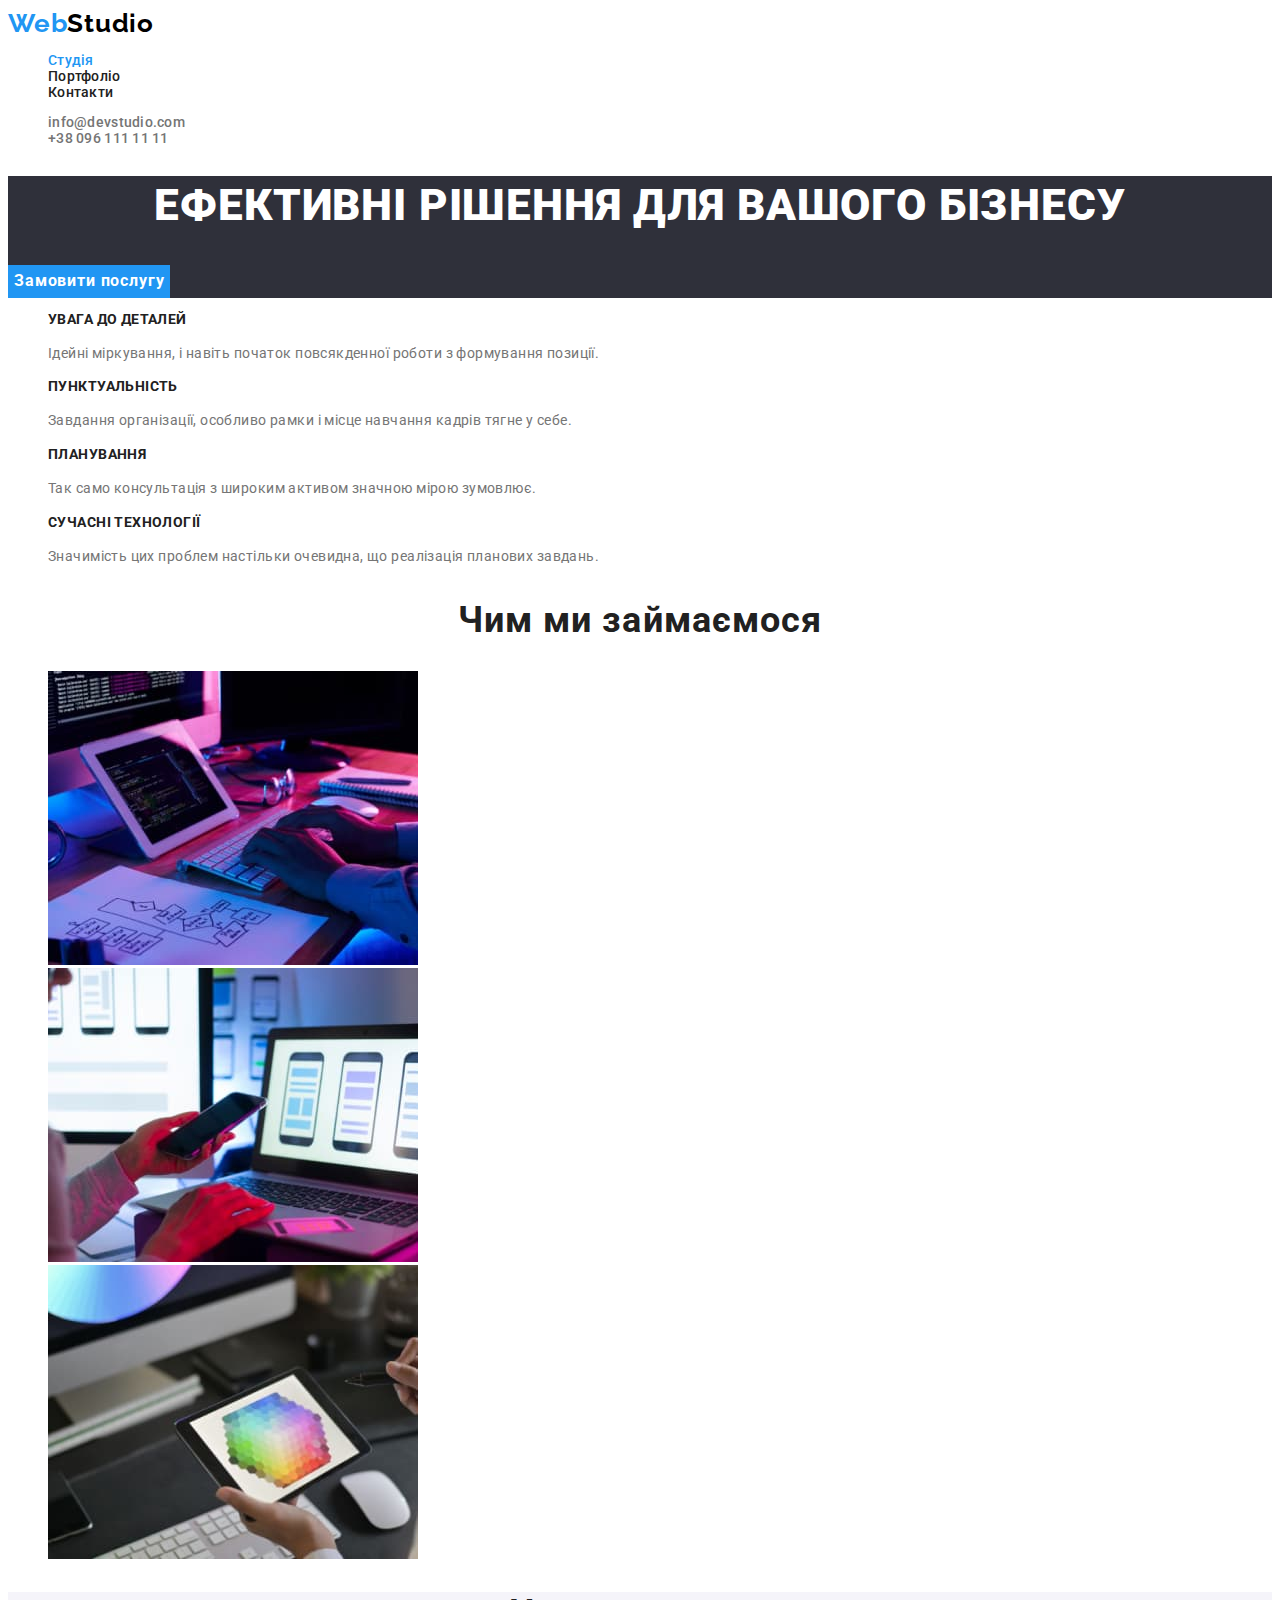
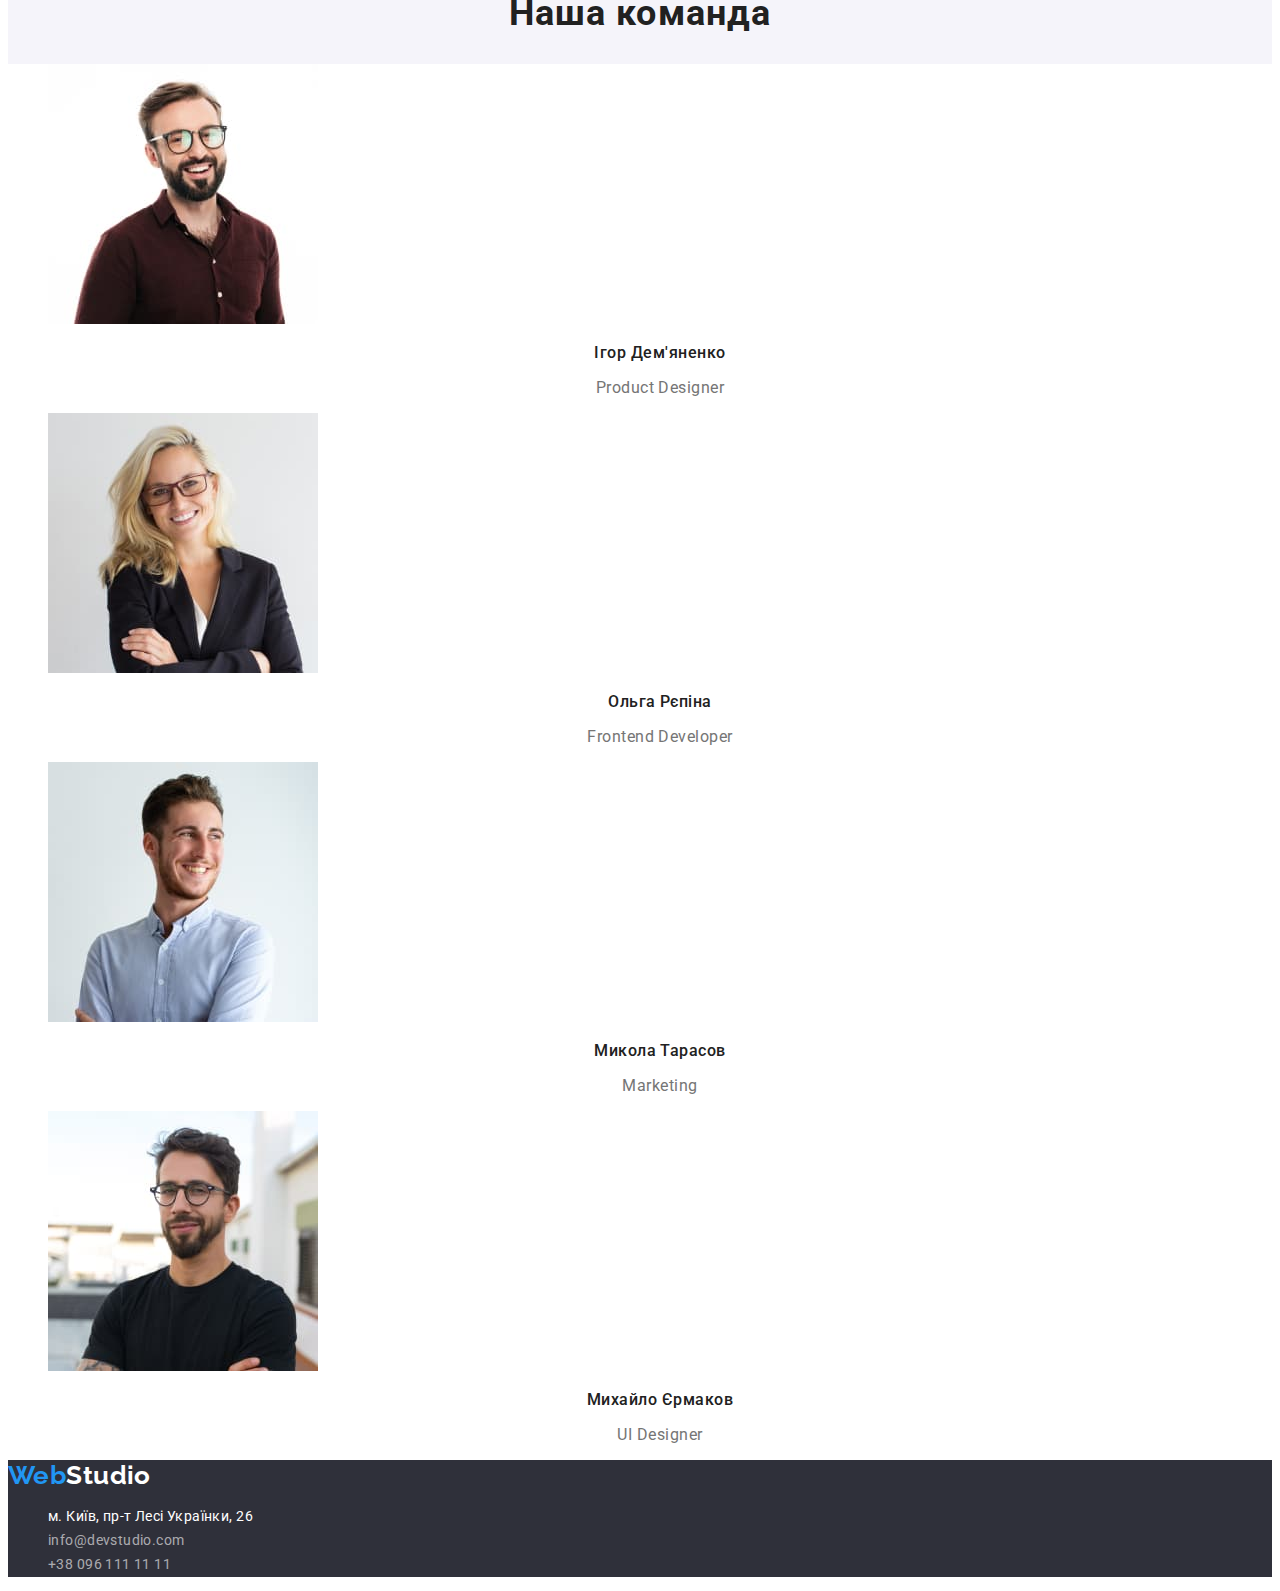
<file: index.html>
<!DOCTYPE html>
<html lang="uk">
  <head>
    <meta charset="utf-8" />
    <meta http-equiv="x-ua-compatible" content="ie=edge" />
    <meta name="viewport" content="width=device-width, initial-scale=0.1" />
    <title>Студія</title>
    <link rel="stylesheet" href="./css/styles.css" />
    <link rel="preconnect" href="https://fonts.googleapis.com" />
    <link rel="preconnect" href="https://fonts.gstatic.com" crossorigin />
    <link
      href="https://fonts.googleapis.com/css2?family=Raleway:wght@700&family=Roboto:wght@400;500;700;900&display=swap"
      rel="stylesheet"
    />
  </head>

  <body>
    <header class="header">
      <a href="./index.html" lang="en" class="logo link"
        ><span class="logo-blue">Web</span>Studio</a
      >
      <nav>
        <ul class="header-nav">
          <li><a class="header-nav-link link current-menu-item" href="./index.html">Студія</a></li>
          <li><a class="header-nav-link link" href="./portfolio.html">Портфоліо</a></li>
          <li><a class="header-nav-link link" href="#">Контакти</a></li>
        </ul>
      </nav>
      <ul class="header-contacts">
        <li>
          <a class="header-contact-link link" href="mailto:info@devstudio.com"
            >info@devstudio.com</a
          >
        </li>
        <li><a class="header-contact-link link" href="tel:+380961111111">+38 096 111 11 11</a></li>
      </ul>
    </header>

    <main>
      <section class="hero">
        <h1 class="hero-title">Ефективні рішення для вашого бізнесу</h1>
        <button class="hero-btn" type="button">Замовити послугу</button>
      </section>

      <section class="benefits">
        <h2 class="visually-hidden">Наші переваги</h2>
        <ul class="benefits-list">
          <li class="benefits-item">
            <h3 class="benefits-title">УВАГА ДО ДЕТАЛЕЙ</h3>
            <p class="benefits-text">
              Ідейні міркування, і навіть початок повсякденної роботи з формування позиції.
            </p>
          </li>
          <li class="benefits-item">
            <h3 class="benefits-title">ПУНКТУАЛЬНІСТЬ</h3>
            <p class="benefits-text">
              Завдання організації, особливо рамки і місце навчання кадрів тягне у себе.
            </p>
          </li>
          <li class="benefits-item">
            <h3 class="benefits-title">ПЛАНУВАННЯ</h3>
            <p class="benefits-text">
              Так само консультація з широким активом значною мірою зумовлює.
            </p>
          </li>
          <li class="benefits-item">
            <h3 class="benefits-title">СУЧАСНІ ТЕХНОЛОГІЇ</h3>
            <p class="benefits-text">
              Значимість цих проблем настільки очевидна, що реалізація планових завдань.
            </p>
          </li>
        </ul>
      </section>

      <section class="examples">
        <h2 class="examples-title">Чим ми займаємося</h2>
        <ul class="examples-list">
          <li class="examples-item">
            <img
              class="examples-img"
              src="./images/what-do-we-do1.jpg"
              width="370"
              height="294"
              alt="Приклад робочого процесу №1"
            />
          </li>
          <li class="examples-item">
            <img
              class="examples-img"
              src="./images/what-do-we-do2.jpg"
              width="370"
              height="294"
              alt="Приклад робочого процесу №2"
            />
          </li>
          <li class="examples-item">
            <img
              class="examples-img"
              src="./images/what-do-we-do3.jpg"
              width="370"
              height="294"
              alt="Приклад робочого процесу №3"
            />
          </li>
        </ul>
      </section>

      <section class="team">
        <h2 class="team-title">Наша команда</h2>
        <ul class="team-list">
          <li class="team-item">
            <img
              class="team-item-img"
              src="./images/ihor-demyanenko.jpg"
              width="270"
              height="260"
              alt="Дизайнер Ігор - молодий брюнет в окуляра та з бородою"
            />
            <h3 class="team-item-title">Ігор Дем'яненко</h3>
            <p class="team-item-text" lang="en">Product Designer</p>
          </li>
          <li class="team-item">
            <img
              class="team-item-img"
              src="./images/olga-repina.jpg"
              width="270"
              height="260"
              alt="Розробник інтерфейсу Ольга - блондинка, одягнена в діловий стиль"
            />
            <h3 class="team-item-title">Ольга Рєпіна</h3>
            <p class="team-item-text" lang="en">Frontend Developer</p>
          </li>
          <li class="team-item">
            <img
              class="team-item-img"
              src="./images/mykola-tarasov.jpg"
              width="270"
              height="260"
              alt="Маркетолог Микола - життєрадісний молодий чоловік"
            />
            <h3 class="team-item-title">Микола Тарасов</h3>
            <p class="team-item-text" lang="en">Marketing</p>
          </li>
          <li class="team-item">
            <img
              class="team-item-img"
              src="./images/mykhailo-yermakov.jpg"
              width="270"
              height="260"
              alt="Дизайнер інтерфейсу Михайло - брюнет, одягений в стриманий стиль"
            />
            <h3 class="team-item-title">Михайло Єрмаков</h3>
            <p class="team-item-text" lang="en">UI Designer</p>
          </li>
        </ul>
      </section>
    </main>

    <footer class="footer">
      <a href="./index.html" class="logo-foot link"><span class="logo-blue">Web</span>Studio</a>

      <address class="add">
        <ul class="add-list">
          <li class="add-item">
            <a
              class="add-item-map link"
              href="https://goo.gl/maps/znrV5zkPQKS67RJL6"
              target="_blank"
              rel="noopener noreferrer"
              >м. Київ, пр-т Лесі Українки, 26</a
            >
          </li>
          <li class="add-item">
            <a class="add-item-link link" href="mailto:info@devstudio.com">info@devstudio.com</a>
          </li>
          <li class="add-item">
            <a class="add-item-link link" href="tel:+380961111111">+38 096 111 11 11</a>
          </li>
        </ul>
      </address>
    </footer>
  </body>
</html>
</file>
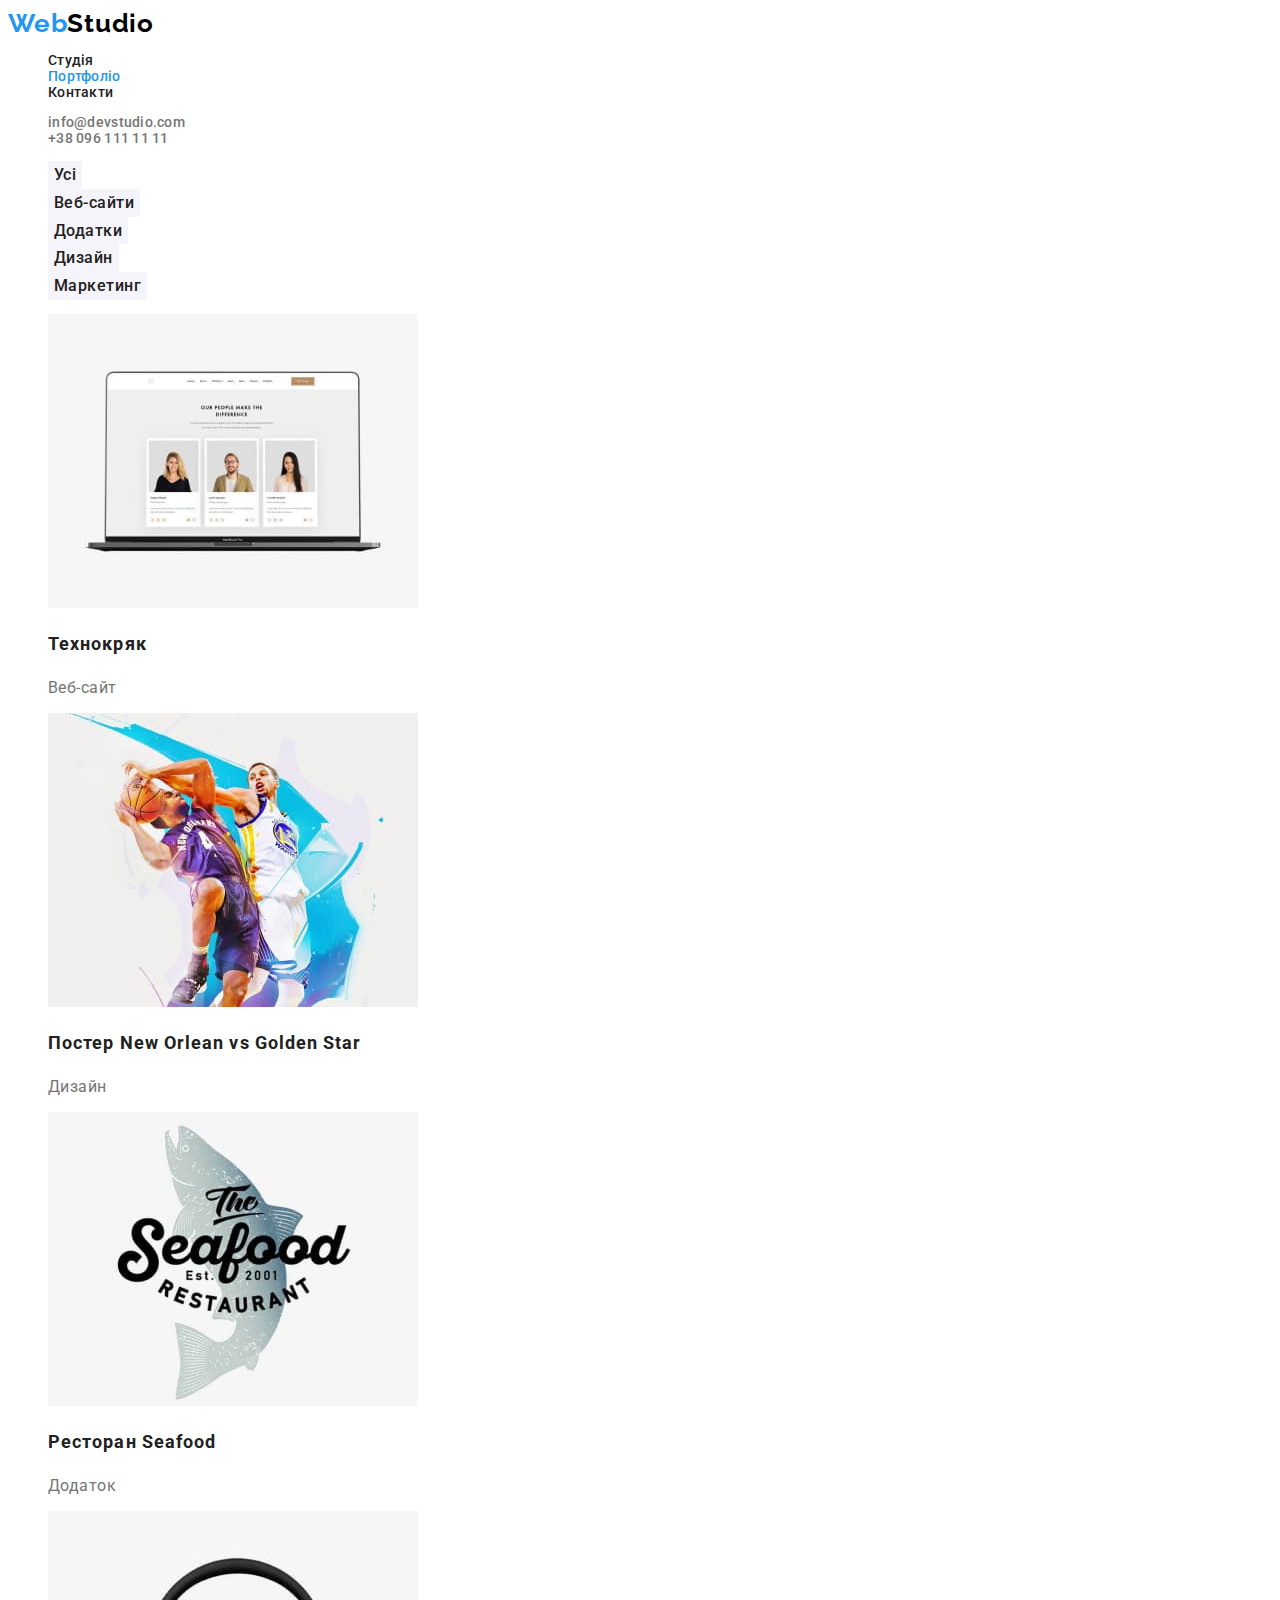
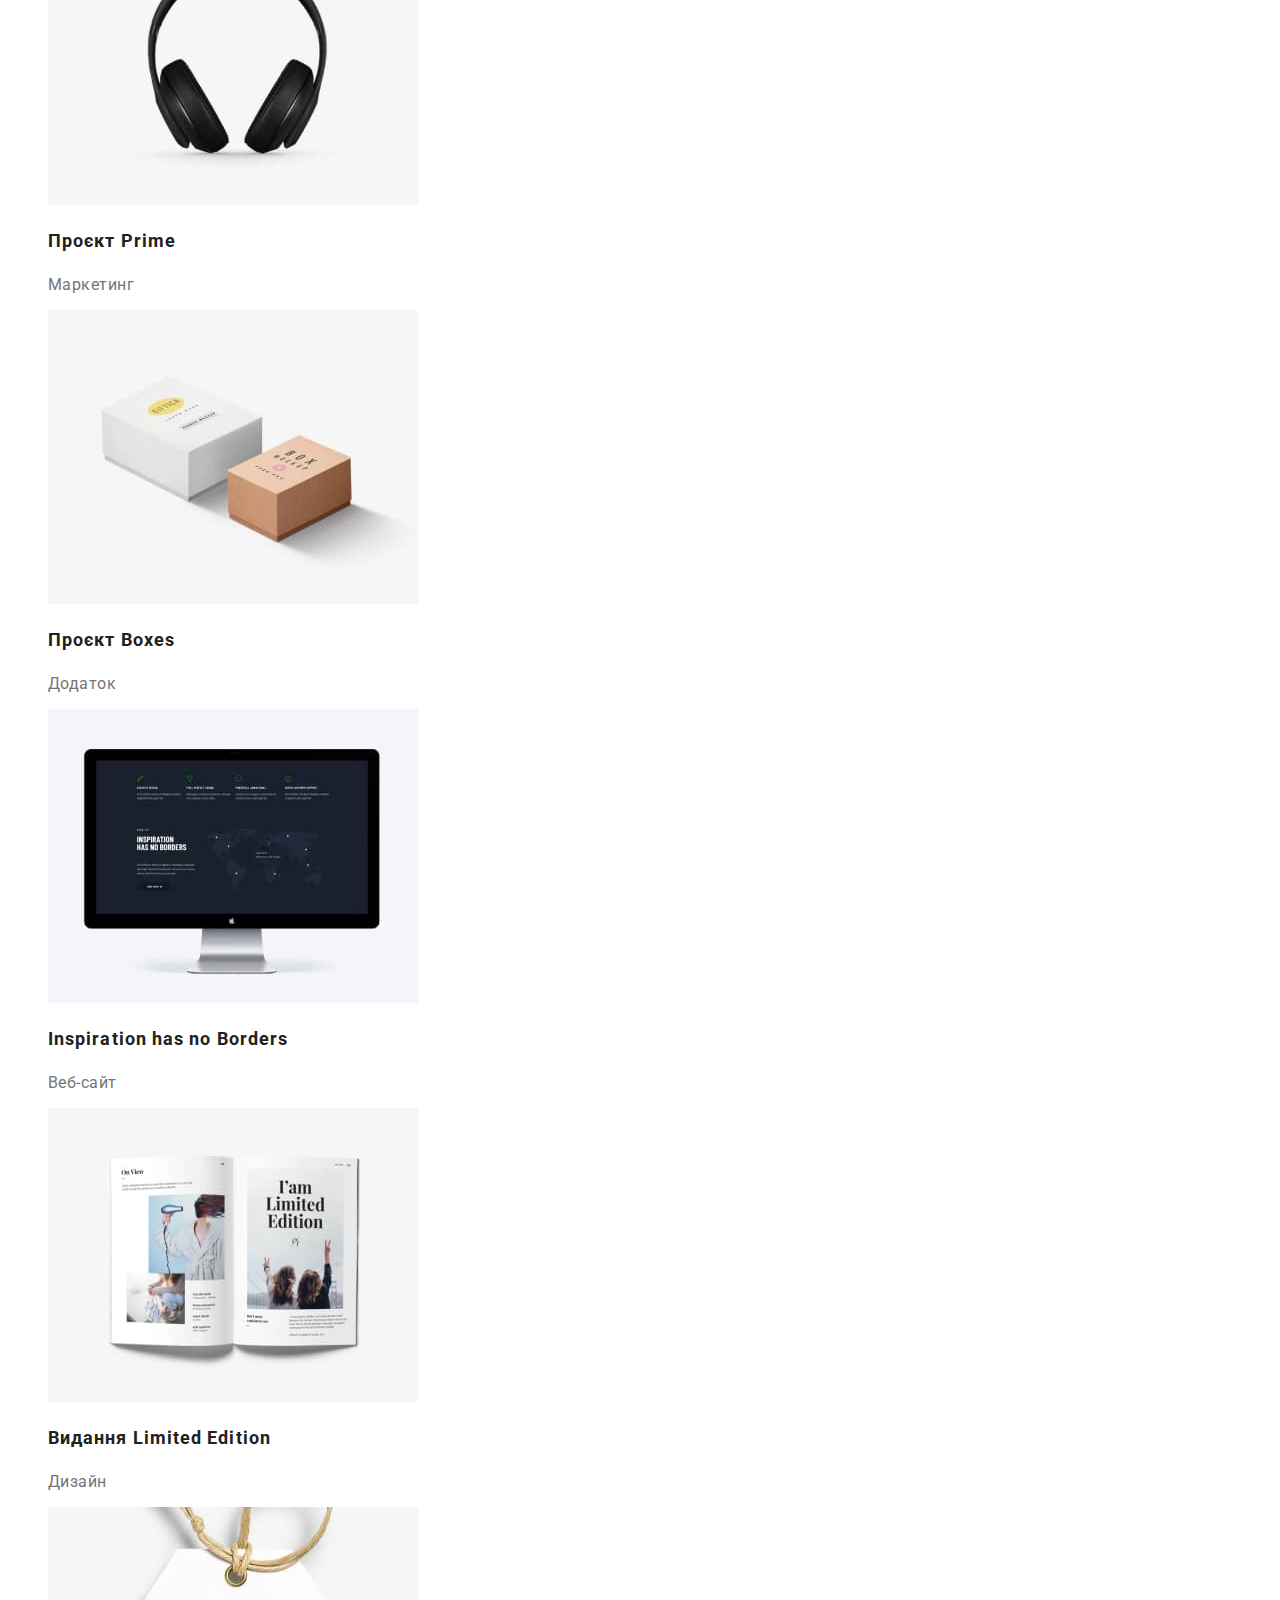
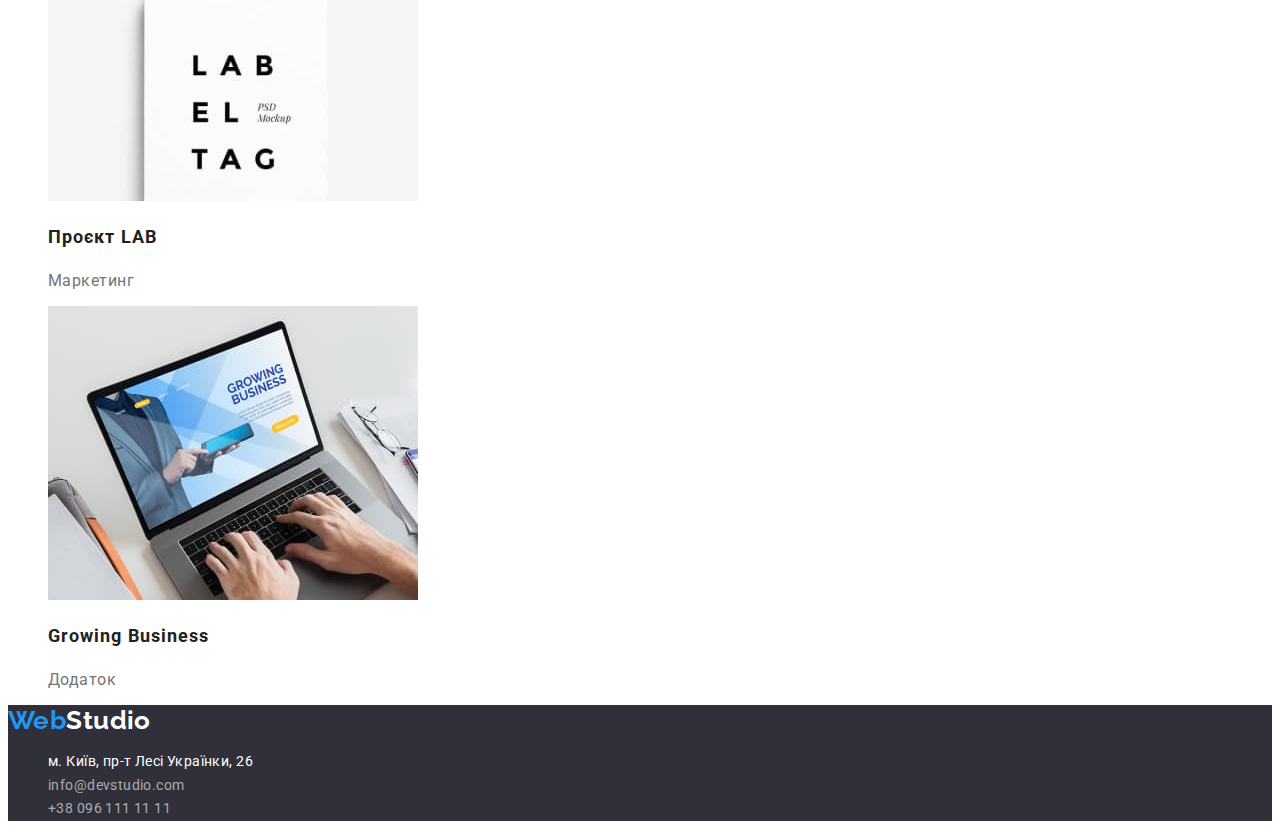
<file: portfolio.html>
<!DOCTYPE html>
<html lang="uk">
  <head>
    <meta charset="UTF-8" />
    <meta http-equiv="X-UA-Compatible" content="IE=edge" />
    <meta name="viewport" content="width=device-width, initial-scale=1.0" />
    <title>Портфоліо</title>
    <link rel="stylesheet" href="./css/styles.css" />
    <link rel="preconnect" href="https://fonts.googleapis.com" />
    <link rel="preconnect" href="https://fonts.gstatic.com" crossorigin />
    <link
      href="https://fonts.googleapis.com/css2?family=Raleway:wght@700&family=Roboto:wght@400;500;700;900&display=swap"
      rel="stylesheet"
    />
  </head>

  <body>
    <header class="header">
      <a href="./index.html" lang="en" class="logo link"
        ><span class="logo-blue">Web</span>Studio</a
      >
      <nav>
        <ul class="header-nav">
          <li><a class="header-nav-link link" href="./index.html">Студія</a></li>
          <li>
            <a class="header-nav-link link current-menu-item" href="./portfolio.html">Портфоліо</a>
          </li>
          <li><a class="header-nav-link link" href="#">Контакти</a></li>
        </ul>
      </nav>
      <ul class="header-contacts">
        <li>
          <a class="header-contact-link link" href="mailto:info@devstudio.com"
            >info@devstudio.com</a
          >
        </li>
        <li><a class="header-contact-link link" href="tel:+380961111111">+38 096 111 11 11</a></li>
      </ul>
    </header>

    <main>
      <section class="portfolio">
        <h1 class="visually-hidden">Портфоліо</h1>
        <ul class="filter-btns">
          <li>
            <button type="button" class="filter-btn">Усі</button>
          </li>
          <li class="filter-item">
            <button type="button" class="filter-btn">Веб-сайти</button>
          </li>
          <li class="filter-item">
            <button type="button" class="filter-btn">Додатки</button>
          </li>
          <li class="filter-item">
            <button type="button" class="filter-btn">Дизайн</button>
          </li>
          <li class="filter-item">
            <button type="button" class="filter-btn">Маркетинг</button>
          </li>
        </ul>

        <ul class="portfolio-list">
          <li class="portfolio-item">
            <a class="portfolio-item-link link" href="#">
              <img
                src="./images/portfolio/techno-crack.jpg"
                width="370"
                height="294"
                alt="Увімкнений ноутбук із зображенням веб-сайту"
              />
              <h2 class="portfolio-item-title">Технокряк</h2>
              <p class="portfolio-item-text">Веб-сайт</p>
            </a>
          </li>
          <li class="portfolio-item">
            <a class="portfolio-item-link link" href="#">
              <img
                src="./images/portfolio/poster-new-orlean-vs-golden-star.jpg"
                width="370"
                height="294"
                alt="Дуель двох баскетболістів - представників різних команд"
              />
              <h2 class="portfolio-item-title">Постер New Orlean vs Golden Star</h2>
              <p class="portfolio-item-text">Дизайн</p>
            </a>
          </li>
          <li class="portfolio-item">
            <a class="portfolio-item-link link" href="#">
              <img
                src="./images/portfolio/restaurant-seafood.jpg"
                width="370"
                height="294"
                alt="Логотип ресторану із заголовком та зображенням риби"
              />
              <h2 class="portfolio-item-title">Ресторан Seafood</h2>
              <p class="portfolio-item-text">Додаток</p>
            </a>
          </li>
          <li class="portfolio-item">
            <a class="portfolio-item-link link" href="#">
              <img
                src="./images/portfolio/project-prime.jpg"
                width="370"
                height="294"
                alt="Чорні накладні навушники"
              />
              <h2 class="portfolio-item-title">Проєкт Prime</h2>
              <p class="portfolio-item-text">Маркетинг</p>
            </a>
          </li>
          <li class="portfolio-item">
            <a class="portfolio-item-link link" href="#">
              <img
                src="./images/portfolio/boxes-project.jpg"
                width="370"
                height="294"
                alt="Дві коробки різного розміру та кольору"
              />
              <h2 class="portfolio-item-title">Проєкт Boxes</h2>
              <p class="portfolio-item-text">Додаток</p>
            </a>
          </li>
          <li class="portfolio-item">
            <a class="portfolio-item-link link" href="#">
              <img
                src="./images/portfolio/no-borders.jpg"
                width="370"
                height="294"
                alt="Увімкнений монітор із зображенням карти світу"
              />
              <h2 class="portfolio-item-title">Inspiration has no Borders</h2>
              <p class="portfolio-item-text">Веб-сайт</p>
            </a>
          </li>
          <li class="portfolio-item">
            <a class="portfolio-item-link link" href="#">
              <img
                src="./images/portfolio/edition-limited-edition.jpg"
                width="370"
                height="294"
                alt="Розгорнутий журнал із зображенням жінок"
              />
              <h2 class="portfolio-item-title">Видання Limited Edition</h2>
              <p class="portfolio-item-text">Дизайн</p>
            </a>
          </li>
          <li class="portfolio-item">
            <a class="portfolio-item-link link" href="#">
              <img
                src="./images/portfolio/lab-project.jpg"
                width="370"
                height="294"
                alt="Крафтова етикетка товару"
              />
              <h2 class="portfolio-item-title">Проєкт LAB</h2>
              <p class="portfolio-item-text">Маркетинг</p>
            </a>
          </li>
          <li class="portfolio-item">
            <a class="portfolio-item-link link" href="#">
              <img
                src="./images/portfolio/business-growing.jpg"
                width="370"
                height="294"
                alt="Руки, які працюють над клавіатурою ноутбука"
              />
              <h2 class="portfolio-item-title">Growing Business</h2>
              <p class="portfolio-item-text">Додаток</p>
            </a>
          </li>
        </ul>
      </section>
    </main>

    <footer class="footer">
      <a href="./index.html" class="logo-foot link"><span class="logo-blue">Web</span>Studio</a>

      <address class="add">
        <ul class="add-list">
          <li class="add-item">
            <a
              class="add-item-map link"
              href="https://goo.gl/maps/znrV5zkPQKS67RJL6"
              target="_blank"
              rel="noopener noreferrer"
              >м. Київ, пр-т Лесі Українки, 26</a
            >
          </li>
          <li class="add-item">
            <a class="add-item-link link" href="mailto:info@devstudio.com">info@devstudio.com</a>
          </li>
          <li class="add-item">
            <a class="add-item-link link" href="tel:+380961111111">+38 096 111 11 11</a>
          </li>
        </ul>
      </address>
    </footer>
  </body>
</html>
</file>
<file: css/styles.css>
:root {
  --primary-background-color: #ffffff;
  --secondary-background-color: #f5f4fa;
  --primary-text-color: #757575;
  --title-text-color: #212121;
  --logo-color-span: #2196f3;
  --logo-color-header: #000000;
  --logo-color-footer: #ffffff;
  --active-link-color: #2196f3;
  --nav-link-color: #212121;
  --contact-link-color: #757575;
  --main-btn-color: #2196f3;
  --main-btn-text: #ffffff;
  --secondary-btn-color: #f5f4fa;
  --secondary-btn-text: #212121;
}

body {
  font-family: 'Roboto', -apple-system, BlinkMacSystemFont, avenir next, avenir, segoe ui,
    helvetica neue, helvetica, Cantarell, Ubuntu, roboto, noto, arial, sans-serif;
  background-color: var(--primary-background-color);
  color: var(--primary-text-color);
  font-size: 14px;
  letter-spacing: 0.03em;
}
.visually-hidden {
  position: absolute;
  width: 1px;
  height: 1px;
  margin: -1px;
  border: 0;
  padding: 0;
  white-space: nowrap;
  clip-path: inset(100%);
  clip: rect(0 0 0 0);
  overflow: hidden;
}

.link {
  text-decoration: none;
}

/* ---------HEADER---------- */

.header {
  font-weight: 500;
  letter-spacing: 0.02em;
  font-size: 14px;
  line-height: 1.14;
  /* Чи доречно тут виносити ці властивості, якщо вони однакові в обох списків, що є дітьми? */
}
.logo {
  font-family: 'Raleway', -apple-system, BlinkMacSystemFont, avenir next, avenir, segoe ui,
    helvetica neue, helvetica, Cantarell, Ubuntu, roboto, noto, arial, sans-serif;
  font-weight: 700;
  font-size: 26px;
  line-height: 1.19;
  letter-spacing: 0.03em;
  color: var(--logo-color-header);
}
.logo-blue {
  color: var(--logo-color-span);
}
.header-nav {
  list-style: none;
}
.header-nav-link {
  color: var(--nav-link-color);
}
.current-menu-item {
  color: var(--active-link-color);
}
.header-contacts {
  list-style: none;
}
.header-contact-link {
  color: var(--contact-link-color);
}
.header-nav-link:hover,
.header-nav-link:focus,
.header-contact-link:hover,
.header-contact-link:focus {
  color: var(--active-link-color);
}

/* ---------FOOTER---------- */

.footer {
  background: #2f303a;
}
.logo-foot {
  font-family: 'Raleway', sans-serif;
  font-weight: 700;
  font-size: 26px;
  line-height: 1.19;
  color: var(--logo-color-footer);
}
.add {
  color: rgba(255, 255, 255, 0.6);
  font-style: normal;
  font-size: 14px;
  line-height: 1.71;
}
.add-list {
  list-style: none;
}
/* .add-item {} */
.add-item-map {
  color: #ffffff;
}
.add-item-link {
  color: inherit;
}
.add-item:hover,
.add-item:focus {
  color: var(--active-link-color);
}
/* ---------INDEX-MAIN---------- */
/* ---------INDEX-MAIN---------- */
/* ---------INDEX-MAIN---------- */

/* ---------HERO---------- */

.hero {
  background: #2f303a;
  letter-spacing: 0.06em;
}
.hero-title {
  font-weight: 900;
  font-size: 44px;
  line-height: 1.36;
  text-align: center;
  text-transform: uppercase;
  color: #ffffff;
}
.hero-btn {
  font-family: inherit;
  border: none;
  background: var(--main-btn-color);
  font-weight: 700;
  font-size: 16px;
  line-height: 1.88;
  display: flex;
  align-items: center;
  text-align: center;
  letter-spacing: inherit;
  color: var(--main-btn-text);
  cursor: pointer;
}

.hero-btn:hover,
.hero-btn:focus {
  background-color: #188ce8;
}

/* ---------BENEFITS---------- */

/* .benefits {
} */
.benefits-list {
  list-style: none;
}
/* .benefits-item {
} */
.benefits-title {
  font-size: inherit;
  line-height: 1.14;
  text-transform: uppercase;
  color: var(--title-text-color);
}
.benefits-text {
  line-height: 1.71;
  color: var(--primary-text-color);
}

/* ---------EXAMPLES---------- */

/* .examples {
} */
.examples-title {
  font-size: 36px;
  line-height: 1.17;
  text-align: center;
  letter-spacing: 0.03em;
  color: var(--title-text-color);
}
.examples-list {
  list-style: none;
}
/* .examples-item {
}
.examples-img {
} */

/* ---------TEAM---------- */

.team {
  background: var(--secondary-background-color);
}
.team-title {
  font-size: 36px;
  line-height: 1.17;
  text-align: center;
  letter-spacing: 0.03em;
  color: var(--title-text-color);
}
.team-list {
  list-style: none;
  background: var(--primary-background-color);
}
/* .team-item {
} */
.team-item-title {
  font-weight: 500;
  font-size: 16px;
  line-height: 1.19;
  text-align: center;
  letter-spacing: 0.03em;
  color: var(--title-text-color);
}
.team-item-text {
  font-size: 16px;
  line-height: 1.19;
  text-align: center;
  letter-spacing: 0.03em;
  color: var(--primary-text-color);
}
/* .team-item-img {
} */

/* ---------PORTFOLIO-MAIN---------- */
/* ---------PORTFOLIO-MAIN---------- */
/* ---------PORTFOLIO-MAIN---------- */

/* ---------PORTFOLIO---------- */

/* .portfolio {
} */
.filter-btns {
  list-style: none;
}
.filter-btn {
  font-family: inherit;
  border: none;
  background: var(--secondary-btn-color);
  font-weight: 500;
  font-size: 16px;
  line-height: 1.62;
  text-align: center;
  letter-spacing: 0.03em;
  color: var(--secondary-btn-text);
  cursor: pointer;
}
.filter-btn:hover,
.filter-btn:focus {
  background: var(--main-btn-color);
  color: var(--main-btn-text);
}
.portfolio-list {
  list-style: none;
}
/* .portfolio-item {
}
.portfolio-item-link {
} */
.portfolio-item-title {
  font-size: 18px;
  line-height: 2;
  letter-spacing: 0.06em;
  color: var(--title-text-color);
}
.portfolio-item-text {
  font-size: 16px;
  line-height: 1.88filter;
  letter-spacing: 0.03em;
  color: var(--primary-text-color);
}
</file>
